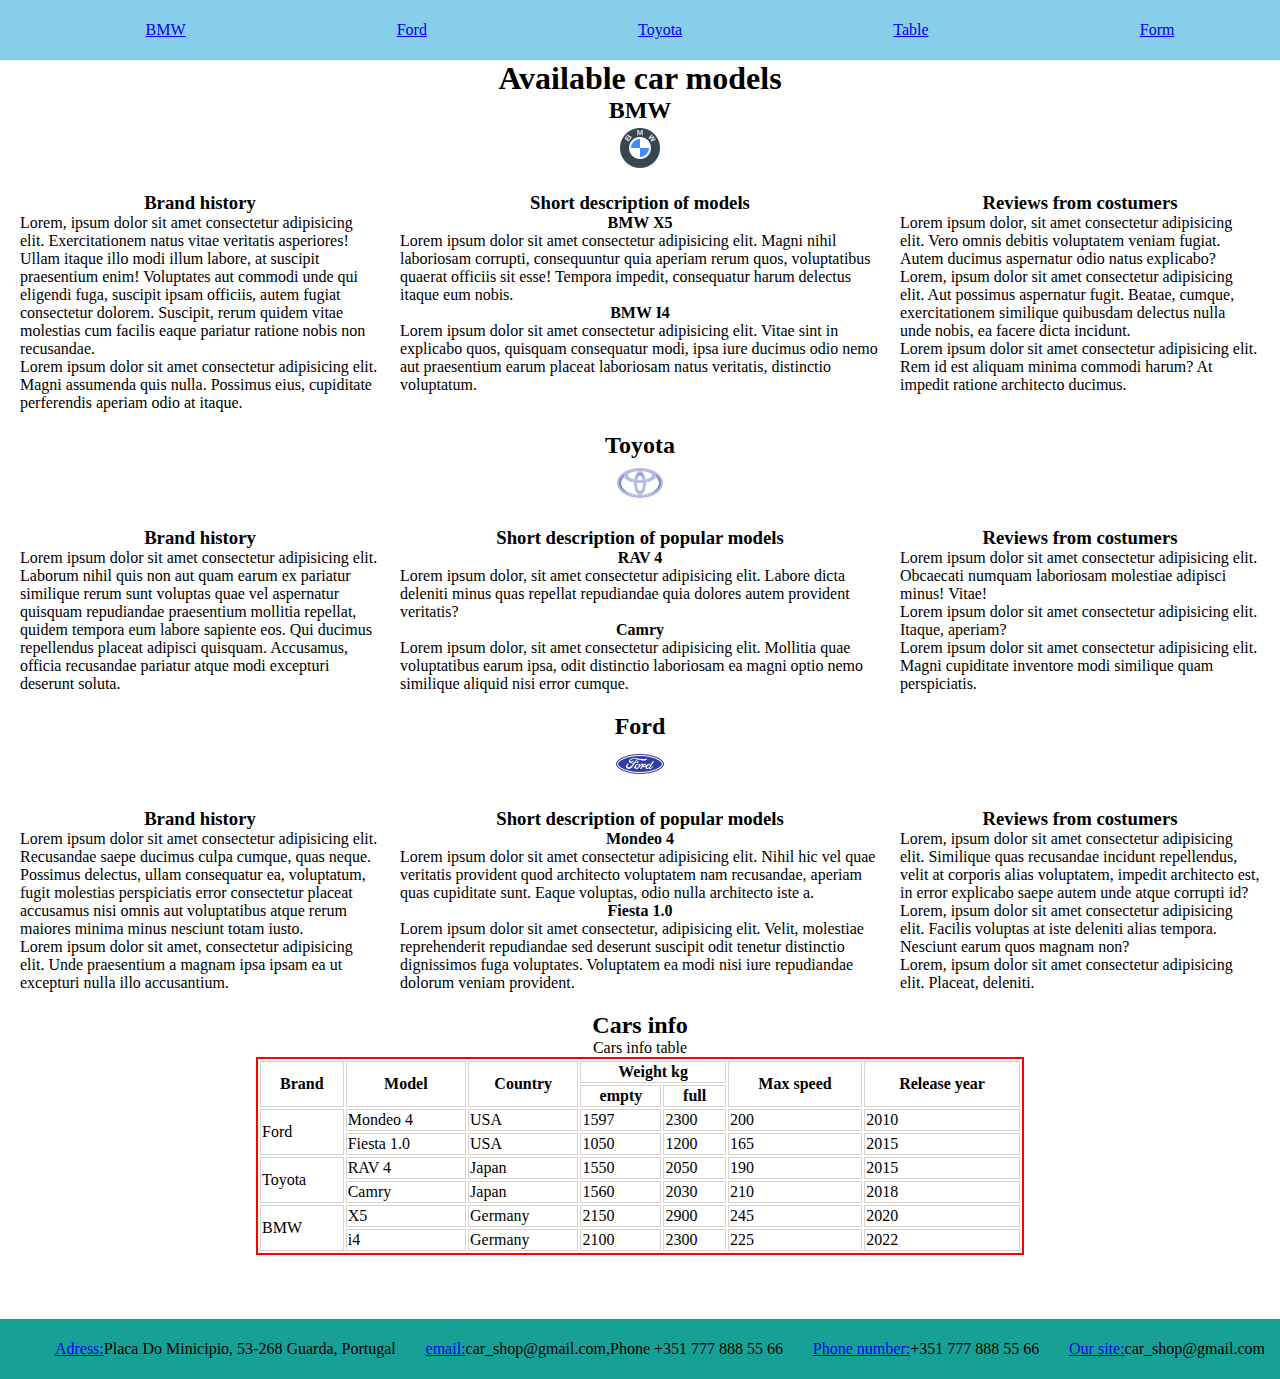
<file: index.html>
<!DOCTYPE html>
<html lang="en">
<head>
  <meta charset="UTF-8">
  <meta http-equiv="X-UA-Compatible" content="IE=edge">
  <meta name="viewport" content="width=device-width, initial-scale=1.0">
  <link rel="stylesheet" href="./assets/css/style.css">
  <title>Car shop</title>
</head>
<body>
  <header>
    <nav>
      <ul class="menu">
        <li><a href="#bmw">BMW</a></li>
        <li><a href="#ford">Ford</a></li>
        <li><a href="#toyota">Toyota</a></li>
        <li><a href="#table">Table</a></li>
        <li><a href="form.html">Form</a></li>
      </ul>
    </nav>
  </header>
    <main>
      <h1>Available car models</h1>
      <h2 id="bmw">BMW</h2>
      <img src="./assets/icons/bmw--v1.png" alt="bmw">
      <article class="block1">
        <section class="item1">
          <h3>Brand history</h3>
          <p>Lorem, ipsum dolor sit amet consectetur adipisicing elit. Exercitationem natus vitae veritatis asperiores! Ullam itaque illo modi illum labore, at suscipit praesentium enim! Voluptates aut commodi unde qui eligendi fuga, suscipit ipsam officiis, autem fugiat consectetur dolorem. Suscipit, rerum quidem vitae molestias cum facilis eaque pariatur ratione nobis non recusandae.</p>
          <p>Lorem ipsum dolor sit amet consectetur adipisicing elit. Magni assumenda quis nulla. Possimus eius, cupiditate perferendis aperiam odio at itaque.</p>
        </section>
        <section class="item2">
          <h3>Short description of models</h3>
          <h4>BMW X5</h4>
          <p>Lorem ipsum dolor sit amet consectetur adipisicing elit. Magni nihil laboriosam corrupti, consequuntur quia aperiam rerum quos, voluptatibus quaerat officiis sit esse! Tempora impedit, consequatur harum delectus itaque eum nobis.</p>
          <h4>BMW I4</h4>
          <p>Lorem ipsum dolor sit amet consectetur adipisicing elit. Vitae sint in explicabo quos, quisquam consequatur modi, ipsa iure ducimus odio nemo aut praesentium earum placeat laboriosam natus veritatis, distinctio voluptatum.</p>
        </section>
        <section class="item3">
          <h3>Reviews from costumers</h3>
          <p>Lorem ipsum dolor, sit amet consectetur adipisicing elit. Vero omnis debitis voluptatem veniam fugiat. Autem ducimus aspernatur odio natus explicabo?</p>
          <p>Lorem, ipsum dolor sit amet consectetur adipisicing elit. Aut possimus aspernatur fugit. Beatae, cumque, exercitationem similique quibusdam delectus nulla unde nobis, ea facere dicta incidunt.</p>
          <p>Lorem ipsum dolor sit amet consectetur adipisicing elit. Rem id est aliquam minima commodi harum? At impedit ratione architecto ducimus.</p>
        </section>
      </article>
      <h2 id="toyota">Toyota</h2>
      <img src="./assets/icons/toyota.png" alt="toyota">
      <article class="block2">
        <section class="item1">
          <h3>Brand history</h3>
          <p>Lorem ipsum dolor sit amet consectetur adipisicing elit. Laborum nihil quis non aut quam earum ex pariatur similique rerum sunt voluptas quae vel aspernatur quisquam repudiandae praesentium mollitia repellat, quidem tempora eum labore sapiente eos. Qui ducimus repellendus placeat adipisci quisquam. Accusamus, officia recusandae pariatur atque modi excepturi deserunt soluta.</p>
        </section>
        <section class="item2">
          <h3>Short description of popular models</h3>
          <h4>RAV 4</h4>
          <p>Lorem ipsum dolor, sit amet consectetur adipisicing elit. Labore dicta deleniti minus quas repellat repudiandae quia dolores autem provident veritatis?</p>
          <h4>Camry</h4>
          <p>Lorem ipsum dolor, sit amet consectetur adipisicing elit. Mollitia quae voluptatibus earum ipsa, odit distinctio laboriosam ea magni optio nemo similique aliquid nisi error cumque.</p>
        </section>
        <section class="item3">
          <h3>Reviews from costumers</h3>
          <p>Lorem ipsum dolor sit amet consectetur adipisicing elit. Obcaecati numquam laboriosam molestiae adipisci minus! Vitae!</p>
          <p>Lorem ipsum dolor sit amet consectetur adipisicing elit. Itaque, aperiam?</p>
          <p>Lorem ipsum dolor sit amet consectetur adipisicing elit. Magni cupiditate inventore modi similique quam perspiciatis.</p>
        </section>
      </article>
      <h2 id="ford">Ford</h2>
      <img src="./assets/icons/ford.png" alt="ford">
      <article class="block3">
        <section class="item1">
          <h3>Brand history</h3>
          <p>Lorem ipsum dolor sit amet consectetur adipisicing elit. Recusandae saepe ducimus culpa cumque, quas neque. Possimus delectus, ullam consequatur ea, voluptatum, fugit molestias perspiciatis error consectetur placeat accusamus nisi omnis aut voluptatibus atque rerum maiores minima minus nesciunt totam iusto.</p>
          <p>Lorem ipsum dolor sit amet, consectetur adipisicing elit. Unde praesentium a magnam ipsa ipsam ea ut excepturi nulla illo accusantium.</p>
        </section>
        <section class="item2">
          <h3>Short description of popular models</h3>
          <h4>Mondeo 4</h4>
          <p>Lorem ipsum dolor sit amet consectetur adipisicing elit. Nihil hic vel quae veritatis provident quod architecto voluptatem nam recusandae, aperiam quas cupiditate sunt. Eaque voluptas, odio nulla architecto iste a.</p>
          <h4>Fiesta 1.0</h4>
          <p>Lorem ipsum dolor sit amet consectetur, adipisicing elit. Velit, molestiae reprehenderit repudiandae sed deserunt suscipit odit tenetur distinctio dignissimos fuga voluptates. Voluptatem ea modi nisi iure repudiandae dolorum veniam provident.</p>
        </section>
        <section class="item3">
          <h3>Reviews from costumers</h3>
          <p>Lorem, ipsum dolor sit amet consectetur adipisicing elit. Similique quas recusandae incidunt repellendus, velit at corporis alias voluptatem, impedit architecto est, in error explicabo saepe autem unde atque corrupti id?</p>
          <p>Lorem, ipsum dolor sit amet consectetur adipisicing elit. Facilis voluptas at iste deleniti alias tempora. Nesciunt earum quos magnam non?</p>
          <p>Lorem, ipsum dolor sit amet consectetur adipisicing elit. Placeat, deleniti.</p>
        </section>
      </article>
    </main>
    <h2 id="table">Cars info</h2>
    <article class="block4">
      <table>
        <caption>Cars info table</caption>
        <thead>
          <tr>
            <th rowspan="2">Brand</th>
            
            <th rowspan="2">Model</th>
            
            <th rowspan="2">Country</th>
            
            <th colspan="2">Weight kg</th>
            
            <th rowspan="2">Max speed</th>
            
            <th rowspan="2">Release year</th>
            
          </tr>
          <tr>
            <th>empty</th>
            <th>full</th>
          </tr>
        </thead>
        <tbody>
          <tr>
            <td rowspan="2">Ford</td>
            <td>Mondeo 4</td>
            <td>USA</td>
            <td>1597</td>
            <td>2300</td>
            <td>200</td>
            <td>2010</td>
          </tr>
          <tr>
              <td>Fiesta 1.0</td>
              <td>USA</td>
              <td>1050</td>
              <td>1200</td>
              <td>165</td>
              <td>2015</td>
            </tr>
          <tr>
            <td rowspan="2">Toyota</td>
            <td>RAV 4</td>
            <td>Japan</td>
            <td>1550</td>
            <td>2050</td>
            <td>190</td>
            <td>2015</td>
          </tr>
          <tr>
              <td>Camry</td>
              <td>Japan</td>
              <td>1560</td>
              <td>2030</td>
              <td>210</td>
              <td>2018</td>
            </tr>
          <tr>
            <td rowspan="2">BMW</td>
            <td>X5</td>
            <td>Germany</td>
            <td>2150</td>
            <td>2900</td>
            <td>245</td>
            <td>2020</td>
          </tr>
          <tr>
              <td>i4</td>
              <td>Germany</td>
              <td>2100</td>
              <td>2300</td>
              <td>225</td>
              <td>2022</td>
          </tr>
        </tbody>
      </table>
    </article>
    <footer>
      <nav>
        <ul class="footer">
          <li><a href="#">Adress:</a>Placa Do Minicipio, 53-268 Guarda, Portugal</li>
          <li><a href="#">email:</a>car_shop@gmail.com,Phone +351 777 888 55 66</li>
          <li><a href="#">Phone number:</a>+351 777 888 55 66</li>
          <li><a href="#">Our site:</a>car_shop@gmail.com</li>
        </ul>
      </nav>
    </footer>
  
</body>
</html>
</file>
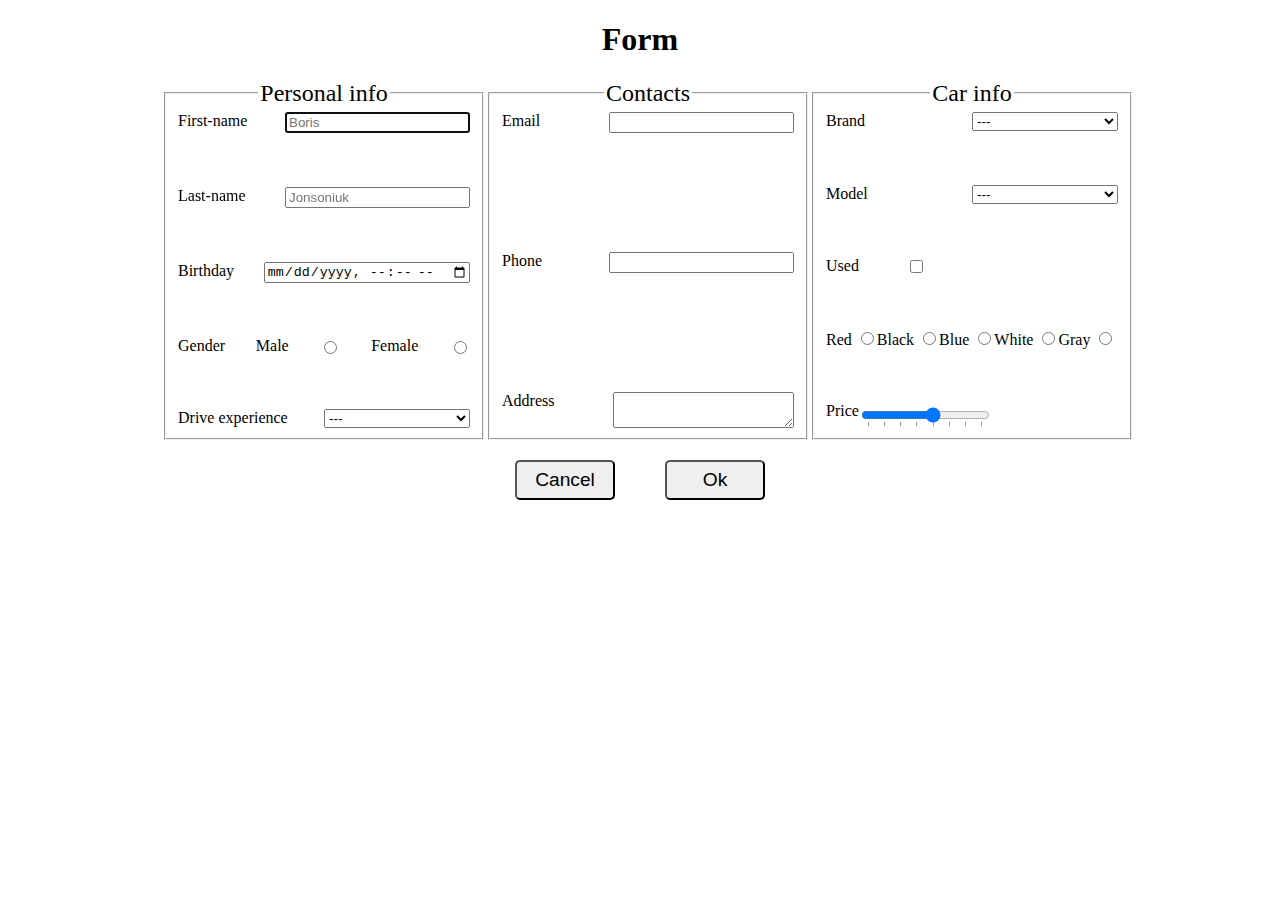
<file: form.html>
<!DOCTYPE html>
<html lang="en">
  <head>
    <meta charset="UTF-8" />
    <meta http-equiv="X-UA-Compatible" content="IE=edge" />
    <meta name="viewport" content="width=device-width, initial-scale=1.0" />
    <link rel="stylesheet" href="./assets/css/form.css" />
    <title>Document</title>
  </head>
  <body>
    <h1>Form</h1>
    <form>
      <div class="general-container">
        <fieldset>
          <legend>Personal info</legend>
          <div class="input-container">
            <label for="first-name">First-name</label>
            <input autofocus id="first-name" placeholder="Boris" />
          </div>
          <div class="input-container">
            <label for="last-name">Last-name</label>
            <input id="last-name" placeholder="Jonsoniuk" />
          </div>
          <div class="input-container">
            <label for="birthday"> Birthday</label>
            <input type="datetime-local" id="birthday" />
          </div>
          <div class="input-container">
            <span>Gender</span>
            <label for="male">Male</label>
            <input type="radio" id="male" value="male" name="gender" />
            <label for="female">Female</label>
            <input type="radio" id="female" value="female" name="gender" />
          </div>
          <div class="input-container">
            <label>Drive experience</label>
            <select name="drive experience">
              <option value="---">---</option>
              <option value="expert">expert</option>
              <option value="more-than-10">more than 10</option>
              <option value="5-10">5-10</option>
              <option value="2-5">2-5</option>
              <option value="less-than-2">less then 2</option>
              <option value="beginer">beginer</option>
            </select>
          </div>
        </fieldset>
        <fieldset>
          <legend>Contacts</legend>
          <div class="input-container">
            <label for="email">Email</label>
            <input type="email" id="email" />
          </div>
          <div class="input-container">
            <label for="phone">Phone</label>
            <input type="number" id="phone" />
          </div>
          <div class="input-container">
            <label for="address">Address</label>
            <textarea name="Address" id="address"></textarea>
          </div>
        </fieldset>
        <fieldset>
          <legend>Car info</legend>
          <div class="input-container">
            <span>Brand</span>
            <select name="brand">
              <option value="---">---</option>
              <option value="bmw">BMW</option>
              <option value="toyota">Toyota</option>
              <option value="ford">Ford</option>
            </select>
          </div>
          <div class="input-container">
            <label>Model</label>
            <select name="model">
              <option value="---">---</option>
              <option value="x5">X5</option>
              <option value="i4">i4</option>
              <option value="camry">Camry</option>
              <option value="rav 4">RAW 4</option>
              <option value="fiesta 1.0">Fiesta 1.0</option>
              <option value="mondeo 4">Mondeo 4</option>
            </select>
          </div>
          <div class="check-container">
            <label>Used</label>
            <input type="checkbox" />
          </div>
          <div class="car-colors">
            <div>
              <label for="red">Red</label>
              <input type="radio" id="red" name="color" value="red" />
            </div>
            <div>
              <label for="black">Black</label>
              <input type="radio" id="black" name="color" value="black" />
            </div>
            <div>
              <label for="blue">Blue</label>
              <input type="radio" id="blue" name="color" value="blue" />
            </div>
            <div>
              <label for="white">White</label>
              <input type="radio" id="white" name="color" value="white" />
            </div>
            <div>
              <label for="gray">Gray</label>
              <input type="radio" id="gray" name="color" value="gray" />
            </div>
          </div>
          <div id="range">
            <label for="price">Price</label>
            <input
              type="range"
              id="price"
              name="price"
              min="10"
              max="80"
              step="10"
              list="money"
            />
            <datalist id="money">
              <option value="10" label="10"></option>
              <option value="20" label="20"></option>
              <option value="30" label="30"></option>
              <option value="40" label="40"></option>
              <option value="50" label="50"></option>
              <option value="60" label="60"></option>
              <option value="70" label="70"></option>
              <option value="80" label="80"></option>
            </datalist>
          </div>
        </fieldset>
      </div>
      <div class="buttons">
        <button type="reset">Cancel</button>
        <button type="submit">Ok</button>
      </div>
    </form>
  </body>
</html>
</file>
<file: assets/css/style.css>
*{
  margin: 0;
}
table, tr, th, td{
  border: 1px solid rgb(218, 209, 209);
} 
table{
  width: 60%;
  border: 2px solid red;
}
h1,h2,h3,h4{
  text-align: center;
}
img{
  display: block;
  margin: auto;
}
.menu, .footer{
  display: flex;
  height: 60px;
  flex-direction: row;
  justify-content: space-around;
  list-style-type: none;
  align-items: center;
  background-color: skyblue;
}

.block1, .block2, .block3{
  padding: 10px;
  display: flex;
  flex-direction: row;
  justify-content: space-between;
  
}
.item1, .item3{
  width: 30%;
  padding: 10px;
}
.item2{
width: 40%;
padding: 10px;
}
.block4{
  display: flex;
  flex-direction: row;
  justify-content: center;
  margin-bottom: 5%;
}
.footer{
  background-color: rgb(23, 161, 150);
}
</file>
<file: assets/css/form.css>
*{
  box-sizing: border-box;
}

:root{
  font-size: 1em;
}

h1{
  text-align: center;
}

select{
  min-width: 50%;
}

legend{
  font-size: 1.5em;
  text-align: center;
}

fieldset{
  display: flex;
  flex-direction: column;
  justify-content: space-between;
  height: 40vh;
  width: 25vw;
}

button{
  width: 100px;
  height: 40px;
  border-radius: 5px;
  font-size: 1.2em;
}

.general-container{
  display: flex;
  justify-content: center;
  width: 100vw;
}

.input-container{
  display: flex;
  justify-content: space-between;
}

.car-colors{
  display: flex;
}

.check-container{
  width: 100px;
  display: flex;
  justify-content: space-between;
}

#range{
  display: flex;
}

.buttons{
  min-width: 200px;
  max-width: 300px;
  margin: 20px auto;
  display: flex;
  justify-content: space-around;
}
</file>
